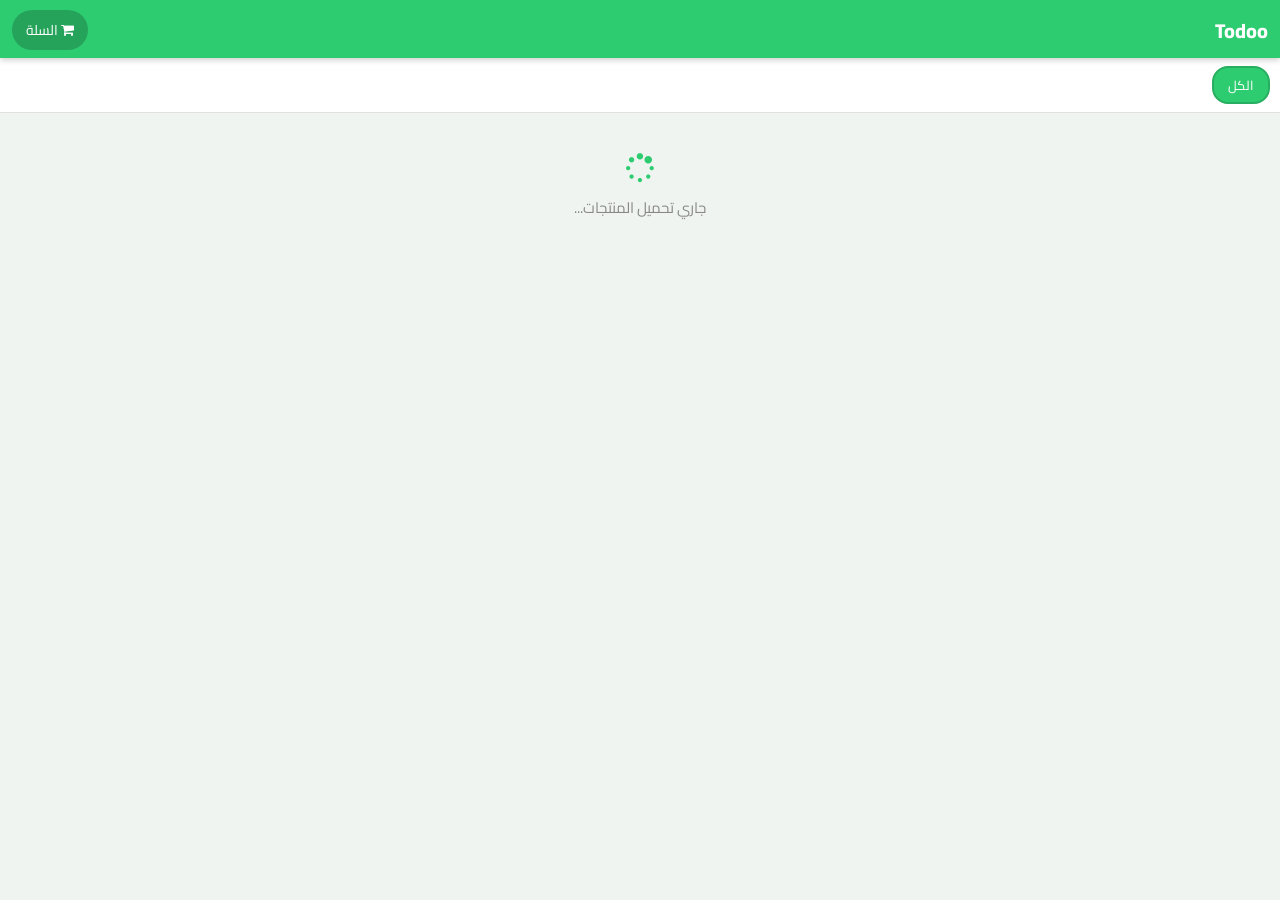
<file: index.html>
<!DOCTYPE html>
<html lang="ar" dir="rtl">
<head>
    <meta charset="UTF-8">
    <meta name="viewport" content="width=device-width, initial-scale=1.0">
    <title>Todoo</title>
    <link rel="stylesheet" href="https://cdnjs.cloudflare.com/ajax/libs/font-awesome/4.7.0/css/font-awesome.min.css">
    <link href="https://fonts.googleapis.com/css?family=Cairo:400,600,800&subset=arabic" rel="stylesheet">
    <style>
        * { margin: 0; padding: 0; box-sizing: border-box; }

        body {
            font-family: 'Cairo', Tahoma, Arial, sans-serif;
            background: #f0f4f0;
            color: #222;
            direction: rtl;
        }

        /* ===== HEADER ===== */
        .app-header {
            background: #2ecc71;
            color: #fff;
            padding: 10px 12px 8px;
            position: -webkit-sticky;
            position: sticky;
            top: 0;
            z-index: 100;
            -webkit-box-shadow: 0 2px 6px rgba(0,0,0,0.2);
            box-shadow: 0 2px 6px rgba(0,0,0,0.2);
        }
        .header-top {
            display: -webkit-box;
            display: -webkit-flex;
            display: flex;
            -webkit-box-align: center;
            -webkit-align-items: center;
            align-items: center;
            -webkit-box-pack: justify;
            -webkit-justify-content: space-between;
            justify-content: space-between;
        }
        .app-title { font-size: 20px; font-weight: 800; }
        .cart-btn {
            background: rgba(0,0,0,0.2);
            border: none;
            color: #fff;
            padding: 7px 14px;
            border-radius: 20px;
            font-size: 14px;
            cursor: pointer;
            font-family: inherit;
            position: relative;
        }
        .cart-btn .badge {
            background: #e74c3c;
            color: #fff;
            font-size: 11px;
            border-radius: 10px;
            padding: 1px 5px;
            margin-right: 4px;
            font-weight: 700;
        }

        /* ===== TOAST ===== */
        .toast {
            background: #f39c12;
            color: #fff;
            text-align: center;
            padding: 7px 12px;
            font-size: 13px;
            display: none;
        }
        .toast.show { display: block; }
        .toast button {
            background: rgba(255,255,255,0.3);
            border: none;
            color: #fff;
            padding: 2px 10px;
            border-radius: 10px;
            cursor: pointer;
            font-family: inherit;
            font-size: 12px;
            margin-right: 8px;
        }

        /* ===== CATEGORIES ===== */
        .chips-wrap {
            background: #fff;
            padding: 8px 10px;
            overflow-x: auto;
            white-space: nowrap;
            border-bottom: 1px solid #e0e0e0;
            -webkit-overflow-scrolling: touch;
        }
        .chips-wrap::-webkit-scrollbar { display: none; }
        .chip {
            display: inline-block;
            background: #eee;
            color: #555;
            border-radius: 16px;
            padding: 5px 14px;
            font-size: 13px;
            margin-left: 6px;
            cursor: pointer;
            border: 2px solid transparent;
            font-family: inherit;
        }
        .chip.active {
            background: #2ecc71;
            color: #fff;
            border-color: #27ae60;
        }
        .sub-chips-wrap {
            background: #f9f9f9;
            padding: 6px 10px;
            overflow-x: auto;
            white-space: nowrap;
            border-bottom: 1px solid #e0e0e0;
            -webkit-overflow-scrolling: touch;
            display: none;
        }
        .sub-chips-wrap::-webkit-scrollbar { display: none; }
        .sub-chip {
            display: inline-block;
            background: #e8f5e9;
            color: #2ecc71;
            border-radius: 12px;
            padding: 4px 12px;
            font-size: 12px;
            margin-left: 5px;
            cursor: pointer;
            border: 1px solid #a5d6a7;
            font-family: inherit;
        }
        .sub-chip.active {
            background: #2ecc71;
            color: #fff;
            border-color: #27ae60;
        }

        /* ===== OFFLINE / LOADING ===== */
        .offline-page {
            text-align: center;
            padding: 60px 20px;
            display: none;
        }
        .offline-page i { font-size: 60px; color: #bbb; margin-bottom: 16px; display: block; }
        .offline-page h2 { font-size: 20px; color: #555; margin-bottom: 10px; }
        .offline-page p { color: #888; font-size: 14px; margin-bottom: 20px; }
        .offline-page button {
            background: #2ecc71;
            border: none;
            color: #fff;
            padding: 10px 28px;
            border-radius: 24px;
            font-size: 16px;
            cursor: pointer;
            font-family: inherit;
        }
        .loading-msg {
            text-align: center;
            padding: 40px 20px;
            color: #888;
            font-size: 15px;
        }
        .loading-msg i { font-size: 30px; margin-bottom: 10px; display: block; color: #2ecc71; }

        /* ===== PRODUCTS GRID ===== */
        .products-grid {
            padding: 8px 4px;
            overflow: hidden;
        }
        .products-grid:after {
            content: "";
            display: table;
            clear: both;
        }
        .product-cell {
            float: right;
            width: 100%;
            padding: 4px;
            -webkit-box-sizing: border-box;
            -moz-box-sizing: border-box;
            box-sizing: border-box;
        }
        @media (min-width: 480px) { .product-cell { width: 50%; } }
        @media (min-width: 700px) { .product-cell { width: 33.333%; } }

        .product-card {
            background: #fff;
            border-radius: 10px;
            overflow: hidden;
            -webkit-box-shadow: 0 2px 6px rgba(0,0,0,0.08);
            box-shadow: 0 2px 6px rgba(0,0,0,0.08);
        }
        /* صورة فوق — عرض كامل */
        .product-img-wrap {
            width: 100%;
            padding-top: 100%;
            position: relative;
            background: #f5f5f5;
            overflow: hidden;
        }
        .product-img-wrap img {
            position: absolute;
            top: 0; left: 0;
            width: 100%; height: 100%;
            object-fit: cover;
            -webkit-object-fit: cover;
        }
        .product-img-wrap .img-placeholder {
            position: absolute;
            top: 0; left: 0;
            width: 100%; height: 100%;
            text-align: center;
            padding-top: 22%;
            color: #ccc;
            font-size: 40px;
        }
        /* معلومات تحت — محازية بالمنتص */
        .product-info {
            padding: 10px 10px 12px;
            text-align: center;
        }
        .product-name {
            font-size: 14px;
            font-weight: 600;
            color: #333;
            margin-bottom: 6px;
            line-height: 1.4;
        }
        .product-price {
            font-size: 15px;
            font-weight: 800;
            color: #2ecc71;
            margin-bottom: 10px;
        }
        .product-price span { font-size: 11px; font-weight: 400; color: #888; }

        /* qty controls — بالمنتص */
        .qty-wrap { text-align: center; }
        .qty-btn {
            background: #2ecc71;
            border: none;
            color: #fff;
            width: 32px;
            height: 32px;
            border-radius: 50%;
            font-size: 20px;
            line-height: 1;
            cursor: pointer;
            font-family: inherit;
            vertical-align: middle;
        }
        .qty-btn:active { background: #27ae60; }
        .qty-display {
            display: inline-block;
            min-width: 30px;
            text-align: center;
            font-size: 15px;
            font-weight: 700;
            color: #333;
            vertical-align: middle;
            padding: 0 4px;
        }
        .add-btn {
            background: #2ecc71;
            border: none;
            color: #fff;
            padding: 7px 24px;
            border-radius: 8px;
            font-size: 14px;
            cursor: pointer;
            font-family: inherit;
            font-weight: 600;
        }
        .add-btn:active { background: #27ae60; }

        /* ===== CART FOOTER ===== */
        .cart-footer {
            position: fixed;
            bottom: 0; right: 0; left: 0;
            background: #2ecc71;
            color: #fff;
            padding: 12px 16px;
            display: -webkit-box;
            display: -webkit-flex;
            display: flex;
            -webkit-box-align: center;
            -webkit-align-items: center;
            align-items: center;
            -webkit-box-pack: justify;
            -webkit-justify-content: space-between;
            justify-content: space-between;
            -webkit-box-shadow: 0 -3px 10px rgba(0,0,0,0.15);
            box-shadow: 0 -3px 10px rgba(0,0,0,0.15);
            z-index: 200;
            display: none;
        }
        .cart-footer.show { display: -webkit-box; display: -webkit-flex; display: flex; }
        .footer-total { font-size: 16px; font-weight: 700; }
        .footer-total span { font-size: 13px; font-weight: 400; opacity: 0.85; }
        .whatsapp-btn {
            background: #fff;
            color: #25d366;
            border: none;
            padding: 9px 18px;
            border-radius: 24px;
            font-size: 14px;
            font-weight: 700;
            cursor: pointer;
            font-family: inherit;
        }
        .whatsapp-btn:active { background: #e0e0e0; }

        /* ===== CART DRAWER ===== */
        .drawer-overlay {
            position: fixed;
            top: 0; right: 0; bottom: 0; left: 0;
            background: rgba(0,0,0,0.5);
            z-index: 300;
            display: none;
        }
        .drawer-overlay.show { display: block; }
        .drawer {
            position: fixed;
            top: 0;
            right: -100%;
            width: 88%;
            max-width: 340px;
            height: 100%;
            background: #fff;
            z-index: 400;
            -webkit-transition: right 0.3s;
            transition: right 0.3s;
            display: -webkit-box;
            display: -webkit-flex;
            display: flex;
            -webkit-box-orient: vertical;
            -webkit-box-direction: normal;
            -webkit-flex-direction: column;
            flex-direction: column;
            -webkit-box-shadow: -4px 0 20px rgba(0,0,0,0.2);
            box-shadow: -4px 0 20px rgba(0,0,0,0.2);
        }
        .drawer.open { right: 0; }
        .drawer-header {
            background: #2ecc71;
            color: #fff;
            padding: 14px 16px;
            display: -webkit-box;
            display: -webkit-flex;
            display: flex;
            -webkit-box-align: center;
            -webkit-align-items: center;
            align-items: center;
            -webkit-box-pack: justify;
            -webkit-justify-content: space-between;
            justify-content: space-between;
        }
        .drawer-header h3 { font-size: 16px; font-weight: 700; }
        .drawer-close {
            background: rgba(0,0,0,0.2);
            border: none;
            color: #fff;
            width: 28px; height: 28px;
            border-radius: 50%;
            font-size: 18px;
            cursor: pointer;
            font-family: inherit;
            line-height: 1;
        }
        .drawer-body { -webkit-flex: 1; flex: 1; overflow-y: auto; padding: 10px; }
        .empty-cart { text-align: center; color: #aaa; padding: 40px 0; font-size: 15px; }
        .cart-item {
            display: -webkit-box;
            display: -webkit-flex;
            display: flex;
            -webkit-box-align: center;
            -webkit-align-items: center;
            align-items: center;
            -webkit-box-pack: justify;
            -webkit-justify-content: space-between;
            justify-content: space-between;
            border-bottom: 1px solid #f0f0f0;
            padding: 10px 4px;
        }
        .cart-item-name { font-size: 13px; font-weight: 600; color: #333; margin-bottom: 3px; }
        .cart-item-sub { font-size: 12px; color: #888; }
        .remove-btn {
            background: #fee;
            border: none;
            color: #e74c3c;
            width: 28px; height: 28px;
            border-radius: 50%;
            font-size: 14px;
            cursor: pointer;
            font-family: inherit;
            -webkit-flex-shrink: 0;
            flex-shrink: 0;
        }
        .drawer-footer {
            padding: 12px 14px;
            border-top: 1px solid #eee;
            background: #fafafa;
        }
        .drawer-total { font-size: 15px; font-weight: 700; color: #333; margin-bottom: 10px; }
        .drawer-total span { color: #2ecc71; }
        .drawer-wa-btn {
            width: 100%;
            background: #25d366;
            border: none;
            color: #fff;
            padding: 11px 0;
            border-radius: 10px;
            font-size: 15px;
            font-weight: 700;
            cursor: pointer;
            font-family: inherit;
        }
        .drawer-wa-btn:active { background: #1ebe5d; }

        /* bottom padding for footer */
        .bottom-pad { height: 70px; }
    </style>
</head>
<body>

<!-- Header -->
<div class="app-header">
    <div class="header-top">
        <div class="app-title">Todoo</div>
        <button class="cart-btn" id="cartBtn">
            <i class="fa fa-shopping-cart"></i>
            <span class="badge" id="cartBadge" style="display:none;">0</span>
            السلة
        </button>
    </div>
</div>

<!-- Toast (cached data) -->
<div class="toast" id="toast">
    <i class="fa fa-database"></i> بيانات مخزنة
    <span id="cacheTime"></span>
    <button id="refreshBtn">تحديث</button>
</div>

<!-- Categories -->
<div class="chips-wrap" id="mainChips">
    <span class="chip active" data-cat="all">الكل</span>
</div>
<div class="sub-chips-wrap" id="subChips"></div>

<!-- Main -->
<div class="loading-msg" id="loadingMsg">
    <i class="fa fa-spinner fa-spin"></i>
    جاري تحميل المنتجات...
</div>
<div class="offline-page" id="offlinePage">
    <i class="fa fa-wifi"></i>
    <h2>لا يوجد اتصال</h2>
    <p>لا توجد بيانات مخزنة. يرجى التحقق من الشبكة.</p>
    <button id="retryBtn">إعادة المحاولة</button>
</div>
<div class="products-grid" id="productsGrid" style="display:none;"></div>
<div class="bottom-pad"></div>

<!-- Cart Footer -->
<div class="cart-footer" id="cartFooter">
    <div class="footer-total">
        <span>الإجمالي</span><br>
        <strong id="grandTotal">0</strong> ل.س
    </div>
    <button class="whatsapp-btn" id="waFooterBtn">
        <i class="fa fa-whatsapp"></i> إتمام الطلب
    </button>
</div>

<!-- Cart Drawer -->
<div class="drawer-overlay" id="drawerOverlay"></div>
<div class="drawer" id="cartDrawer">
    <div class="drawer-header">
        <h3><i class="fa fa-shopping-cart"></i> سلة المشتريات</h3>
        <button class="drawer-close" id="closeDrawer">&times;</button>
    </div>
    <div class="drawer-body" id="cartItemsList">
        <div class="empty-cart">السلة فارغة</div>
    </div>
    <div class="drawer-footer">
        <div class="drawer-total">المجموع: <span id="drawerTotal">0</span> ل.س</div>
        <button class="drawer-wa-btn" id="waDrawerBtn">
            <i class="fa fa-whatsapp"></i> إرسال الطلب
        </button>
    </div>
</div>

<script>
// ==================== CONFIG ====================
var CONFIG = {
    TARGET_NUMBER: "963945083365",
    API_URL: "https://script.googleusercontent.com/macros/echo?user_content_key=[base64]&lib=MMxQ-58WQGj6zPs8YcO2GmgA6AJu5-yHf",
    CACHE_KEY: "todoo_cache_v1",
    CACHE_TTL: 3600000,
    CART_KEY: "todoo_cart_v1"
};

// ==================== STATE ====================
var state = {
    allProducts: [],
    filteredProducts: [],
    cart: {},           // { productName: quantity }
    productMap: {},     // { productName: product }
    activeMain: 'all',
    activeSub: 'all',
    mainCats: [],
    subMap: {}
};

// ==================== UTILS ====================
function esc(str) {
    if (!str) return '';
    return String(str)
        .replace(/&/g, '&amp;')
        .replace(/</g, '&lt;')
        .replace(/>/g, '&gt;')
        .replace(/"/g, '&quot;');
}

function $(id) { return document.getElementById(id); }

// ==================== CACHE ====================
function saveCache(data) {
    try {
        localStorage.setItem(CONFIG.CACHE_KEY, JSON.stringify({
            ts: Date.now(),
            data: data
        }));
    } catch(e) {}
}

function loadCache() {
    try {
        var raw = localStorage.getItem(CONFIG.CACHE_KEY);
        if (!raw) return null;
        var parsed = JSON.parse(raw);
        if (Date.now() - parsed.ts < CONFIG.CACHE_TTL) return parsed;
        return null;
    } catch(e) { return null; }
}

// ==================== CART ====================
function saveCart() {
    try {
        localStorage.setItem(CONFIG.CART_KEY, JSON.stringify(state.cart));
    } catch(e) {}
}

function loadCart() {
    try {
        var raw = localStorage.getItem(CONFIG.CART_KEY);
        return raw ? JSON.parse(raw) : {};
    } catch(e) { return {}; }
}

function getCartItems() {
    var items = [];
    for (var name in state.cart) {
        if (state.cart[name] > 0 && state.productMap[name]) {
            items.push({
                name: name,
                qty: state.cart[name],
                price: state.productMap[name].price || 0
            });
        }
    }
    return items;
}

function cartTotal() {
    var items = getCartItems();
    var total = 0;
    for (var i = 0; i < items.length; i++) {
        total += items[i].qty * items[i].price;
    }
    return total;
}

function cartQty() {
    var items = getCartItems();
    var qty = 0;
    for (var i = 0; i < items.length; i++) qty += items[i].qty;
    return qty;
}

function updateCartUI() {
    var qty = cartQty();
    var total = cartTotal();

    // badge
    var badge = $('cartBadge');
    if (qty > 0) {
        badge.style.display = 'inline';
        badge.innerText = qty;
    } else {
        badge.style.display = 'none';
    }

    // footer
    var footer = $('cartFooter');
    if (qty > 0) footer.className = 'cart-footer show';
    else footer.className = 'cart-footer';

    $('grandTotal').innerText = total.toLocaleString ? total.toLocaleString() : total;
    $('drawerTotal').innerText = total.toLocaleString ? total.toLocaleString() : total;

    // drawer
    var list = $('cartItemsList');
    var items = getCartItems();
    if (items.length === 0) {
        list.innerHTML = '<div class="empty-cart"><i class="fa fa-shopping-cart"></i><br>السلة فارغة</div>';
        return;
    }
    var html = '';
    for (var i = 0; i < items.length; i++) {
        var item = items[i];
        var sub = item.qty + ' × ' + (item.price.toLocaleString ? item.price.toLocaleString() : item.price) + ' = ' + ((item.qty * item.price).toLocaleString ? (item.qty * item.price).toLocaleString() : item.qty * item.price) + ' ل.س';
        html += '<div class="cart-item">';
        html +=   '<div>';
        html +=     '<div class="cart-item-name">' + esc(item.name) + '</div>';
        html +=     '<div class="cart-item-sub">' + sub + '</div>';
        html +=   '</div>';
        html +=   '<button class="remove-btn" onclick="removeFromCart(\'' + esc(item.name).replace(/'/g,"&#39;") + '\')">';
        html +=     '<i class="fa fa-trash"></i>';
        html +=   '</button>';
        html += '</div>';
    }
    list.innerHTML = html;
}

function setQty(name, qty) {
    if (qty <= 0) {
        delete state.cart[name];
    } else {
        state.cart[name] = qty;
    }
    saveCart();
    updateCartUI();
    // refresh qty display on card
    var display = document.querySelector('.qty-display[data-name="' + name + '"]');
    var wrap = document.querySelector('.qty-wrap[data-name="' + name + '"]');
    var addBtn = document.querySelector('.add-btn[data-name="' + name + '"]');
    var currentQty = state.cart[name] || 0;
    if (display) display.innerText = currentQty;
    if (wrap && addBtn) {
        if (currentQty > 0) {
            wrap.style.display = 'flex';
            addBtn.style.display = 'none';
        } else {
            wrap.style.display = 'none';
            addBtn.style.display = 'block';
        }
    }
}

function addToCart(name) {
    var current = state.cart[name] || 0;
    setQty(name, current + 1);
}

function removeFromCart(name) {
    delete state.cart[name];
    saveCart();
    updateCartUI();
    var display = document.querySelector('.qty-display[data-name="' + name + '"]');
    var wrap = document.querySelector('.qty-wrap[data-name="' + name + '"]');
    var addBtn = document.querySelector('.add-btn[data-name="' + name + '"]');
    if (display) display.innerText = 0;
    if (wrap) wrap.style.display = 'none';
    if (addBtn) addBtn.style.display = 'block';
}

function sendWhatsApp() {
    var items = getCartItems();
    if (items.length === 0) { alert('السلة فارغة!'); return; }
    var msg = '';
    for (var i = 0; i < items.length; i++) {
        var item = items[i];
        msg += '🛒 *' + item.name + '*\n   ' + item.qty + ' قطعة × ' + item.price + ' = ' + (item.qty * item.price) + ' ل.س\n';
    }
    msg += '--------------------------\n';
    msg += '💰 *الإجمالي: ' + cartTotal() + ' ل.س*';
    window.open('https://wa.me/' + CONFIG.TARGET_NUMBER + '?text=' + encodeURIComponent(msg), '_blank');
}

// ==================== RENDER ====================
function renderProducts(products) {
    var grid = $('productsGrid');
    if (!products || products.length === 0) {
        grid.innerHTML = '<div style="text-align:center;padding:40px;color:#aaa;width:100%;">لا توجد منتجات</div>';
        return;
    }
    var html = '';
    for (var i = 0; i < products.length; i++) {
        var p = products[i];
        var qty = state.cart[p.name] || 0;
        var imgHtml = '';
        if (p.image) {
            imgHtml = '<img src="' + esc(p.image) + '" alt="' + esc(p.name) + '" onerror="this.style.display=\'none\';this.nextSibling.style.display=\'flex\'">';
            imgHtml += '<div class="img-placeholder" style="display:none;"><i class="fa fa-image"></i></div>';
        } else {
            imgHtml = '<div class="img-placeholder"><i class="fa fa-image"></i></div>';
        }

        var qtyDisplay = qty > 0 ? 'flex' : 'none';
        var addDisplay = qty > 0 ? 'none' : 'block';

        html += '<div class="product-cell">';
        html +=   '<div class="product-card">';
        html +=     '<div class="product-img-wrap">' + imgHtml + '</div>';
        html +=     '<div class="product-info">';
        html +=       '<div class="product-name">' + esc(p.name) + '</div>';
        html +=       '<div class="product-price">' + (p.price ? (p.price.toLocaleString ? p.price.toLocaleString() : p.price) : '0') + ' <span>ل.س</span></div>';
        html +=       '<button class="add-btn" data-name="' + esc(p.name) + '" onclick="addToCart(\'' + esc(p.name).replace(/'/g,"&#39;") + '\')" style="display:' + addDisplay + '">+ أضف</button>';
        html +=       '<div class="qty-wrap" data-name="' + esc(p.name) + '" style="display:' + qtyDisplay + '">';
        html +=         '<button class="qty-btn" onclick="setQty(\'' + esc(p.name).replace(/'/g,"&#39;") + '\',' + (qty - 1) + ')">−</button>';
        html +=         '<span class="qty-display" data-name="' + esc(p.name) + '">' + qty + '</span>';
        html +=         '<button class="qty-btn" onclick="setQty(\'' + esc(p.name).replace(/'/g,"&#39;") + '\',' + (qty + 1) + ')">+</button>';
        html +=       '</div>';
        html +=     '</div>';
        html +=   '</div>';
        html += '</div>';
    }
    grid.innerHTML = html;
}

// ==================== CATEGORIES ====================
function buildCategories(data) {
    state.allProducts = [];
    state.productMap = {};
    state.mainCats = [];
    state.subMap = {};

    // Format: { "mainCat": { "subCat": [ {name, price, imageUrl, ...} ] } }
    for (var mainCat in data) {
        if (!data.hasOwnProperty(mainCat)) continue;
        state.mainCats.push(mainCat);
        state.subMap[mainCat] = [];
        var subObj = data[mainCat];

        for (var subCat in subObj) {
            if (!subObj.hasOwnProperty(subCat)) continue;
            state.subMap[mainCat].push(subCat);
            var products = subObj[subCat];

            for (var i = 0; i < products.length; i++) {
                var p = products[i];
                if (!p || !p.name) continue;
                // attach category info directly on product
                var product = {
                    name: p.name,
                    price: p.price || 0,
                    image: p.imageUrl || p.image || '',
                    stock: p.stock || 0,
                    details: p.details || '',
                    videoUrl: p.videoUrl || '',
                    mainCat: mainCat,
                    subCat: subCat
                };
                state.allProducts.push(product);
                state.productMap[p.name] = product;
            }
        }
    }

    // Build main chips
    var mainEl = $('mainChips');
    var html = '<span class="chip active" data-cat="all" onclick="selectMain(\'all\')">الكل</span>';
    for (var i = 0; i < state.mainCats.length; i++) {
        html += '<span class="chip" data-cat="' + esc(state.mainCats[i]) + '" onclick="selectMain(\'' + esc(state.mainCats[i]).replace(/'/g,"&#39;") + '\')">' + esc(state.mainCats[i]) + '</span>';
    }
    mainEl.innerHTML = html;
}

function selectMain(cat) {
    state.activeMain = cat;
    state.activeSub = 'all';

    // update chips UI
    var chips = $('mainChips').querySelectorAll('.chip');
    for (var i = 0; i < chips.length; i++) {
        chips[i].className = chips[i].getAttribute('data-cat') === cat ? 'chip active' : 'chip';
    }

    // sub chips
    var subEl = $('subChips');
    if (cat !== 'all' && state.subMap[cat] && state.subMap[cat].length > 0) {
        var subs = state.subMap[cat];
        var html = '<span class="sub-chip active" data-sub="all" onclick="selectSub(\'all\')">الكل</span>';
        for (var i = 0; i < subs.length; i++) {
            html += '<span class="sub-chip" data-sub="' + esc(subs[i]) + '" onclick="selectSub(\'' + esc(subs[i]).replace(/'/g,"&#39;") + '\')">' + esc(subs[i]) + '</span>';
        }
        subEl.innerHTML = html;
        subEl.style.display = 'block';
    } else {
        subEl.style.display = 'none';
        subEl.innerHTML = '';
    }

    filterAndRender();
}

function selectSub(sub) {
    state.activeSub = sub;
    var chips = $('subChips').querySelectorAll('.sub-chip');
    for (var i = 0; i < chips.length; i++) {
        chips[i].className = chips[i].getAttribute('data-sub') === sub ? 'sub-chip active' : 'sub-chip';
    }
    filterAndRender();
}

function filterAndRender() {
    var products = state.allProducts;
    if (state.activeMain !== 'all') {
        var filtered = [];
        for (var i = 0; i < products.length; i++) {
            if (products[i].mainCat === state.activeMain) filtered.push(products[i]);
        }
        products = filtered;
    }
    if (state.activeSub !== 'all') {
        var filtered2 = [];
        for (var i = 0; i < products.length; i++) {
            if (products[i].subCat === state.activeSub) filtered2.push(products[i]);
        }
        products = filtered2;
    }
    state.filteredProducts = products;
    renderProducts(products);
}

// ==================== DATA FETCH ====================
function showGrid() {
    $('loadingMsg').style.display = 'none';
    $('offlinePage').style.display = 'none';
    $('productsGrid').style.display = 'block';
}

function showOffline() {
    $('loadingMsg').style.display = 'none';
    $('productsGrid').style.display = 'none';
    $('offlinePage').style.display = 'block';
}

function renderData(data) {
    buildCategories(data);
    // restore cart from localStorage
    state.cart = loadCart();
    filterAndRender();
    showGrid();
    updateCartUI();
}

function showToast(ts) {
    var toast = $('toast');
    toast.className = 'toast show';
    if (ts) {
        var d = new Date(ts);
        $('cacheTime').innerText = ' — آخر تحديث: ' + d.toLocaleTimeString();
    }
}

function hideToast() {
    $('toast').className = 'toast';
}

var fetchRetry = 0;
function fetchData() {
    var xhr = new XMLHttpRequest();
    xhr.open('GET', CONFIG.API_URL, true);
    xhr.timeout = 10000;
    xhr.onreadystatechange = function() {
        if (xhr.readyState !== 4) return;
        if (xhr.status === 200) {
            try {
                var data = JSON.parse(xhr.responseText);
                saveCache(data);
                renderData(data);
                hideToast();
                fetchRetry = 0;
            } catch(e) {
                onFetchFail();
            }
        } else {
            onFetchFail();
        }
    };
    xhr.ontimeout = function() { onFetchFail(); };
    xhr.onerror = function() { onFetchFail(); };
    xhr.send();
}

function onFetchFail() {
    if (fetchRetry < 2) {
        fetchRetry++;
        var delay = fetchRetry * 2000;
        setTimeout(fetchData, delay);
        return;
    }
    fetchRetry = 0;
    // no fresh data — check if we already showed cache
    if ($('productsGrid').style.display === 'none') {
        showOffline();
    }
}

// ==================== DRAWER ====================
function openDrawer() {
    updateCartUI();
    $('cartDrawer').className = 'drawer open';
    $('drawerOverlay').className = 'drawer-overlay show';
}
function closeDrawer() {
    $('cartDrawer').className = 'drawer';
    $('drawerOverlay').className = 'drawer-overlay';
}

// ==================== INIT ====================
function init() {
    // Event listeners
    $('cartBtn').onclick = openDrawer;
    $('closeDrawer').onclick = closeDrawer;
    $('drawerOverlay').onclick = closeDrawer;
    $('waFooterBtn').onclick = sendWhatsApp;
    $('waDrawerBtn').onclick = function() { sendWhatsApp(); closeDrawer(); };
    $('retryBtn').onclick = function() {
        $('offlinePage').style.display = 'none';
        $('loadingMsg').style.display = 'block';
        fetchRetry = 0;
        fetchData();
    };
    $('refreshBtn').onclick = function() {
        hideToast();
        fetchRetry = 0;
        fetchData();
    };

    // Load cache first
    var cached = loadCache();
    if (cached) {
        renderData(cached.data);
        showToast(cached.ts);
    }

    // Always fetch fresh
    fetchData();
}

// Start
if (document.readyState === 'loading') {
    document.addEventListener('DOMContentLoaded', init);
} else {
    init();
}
</script>
</body>
</html>
</file>
